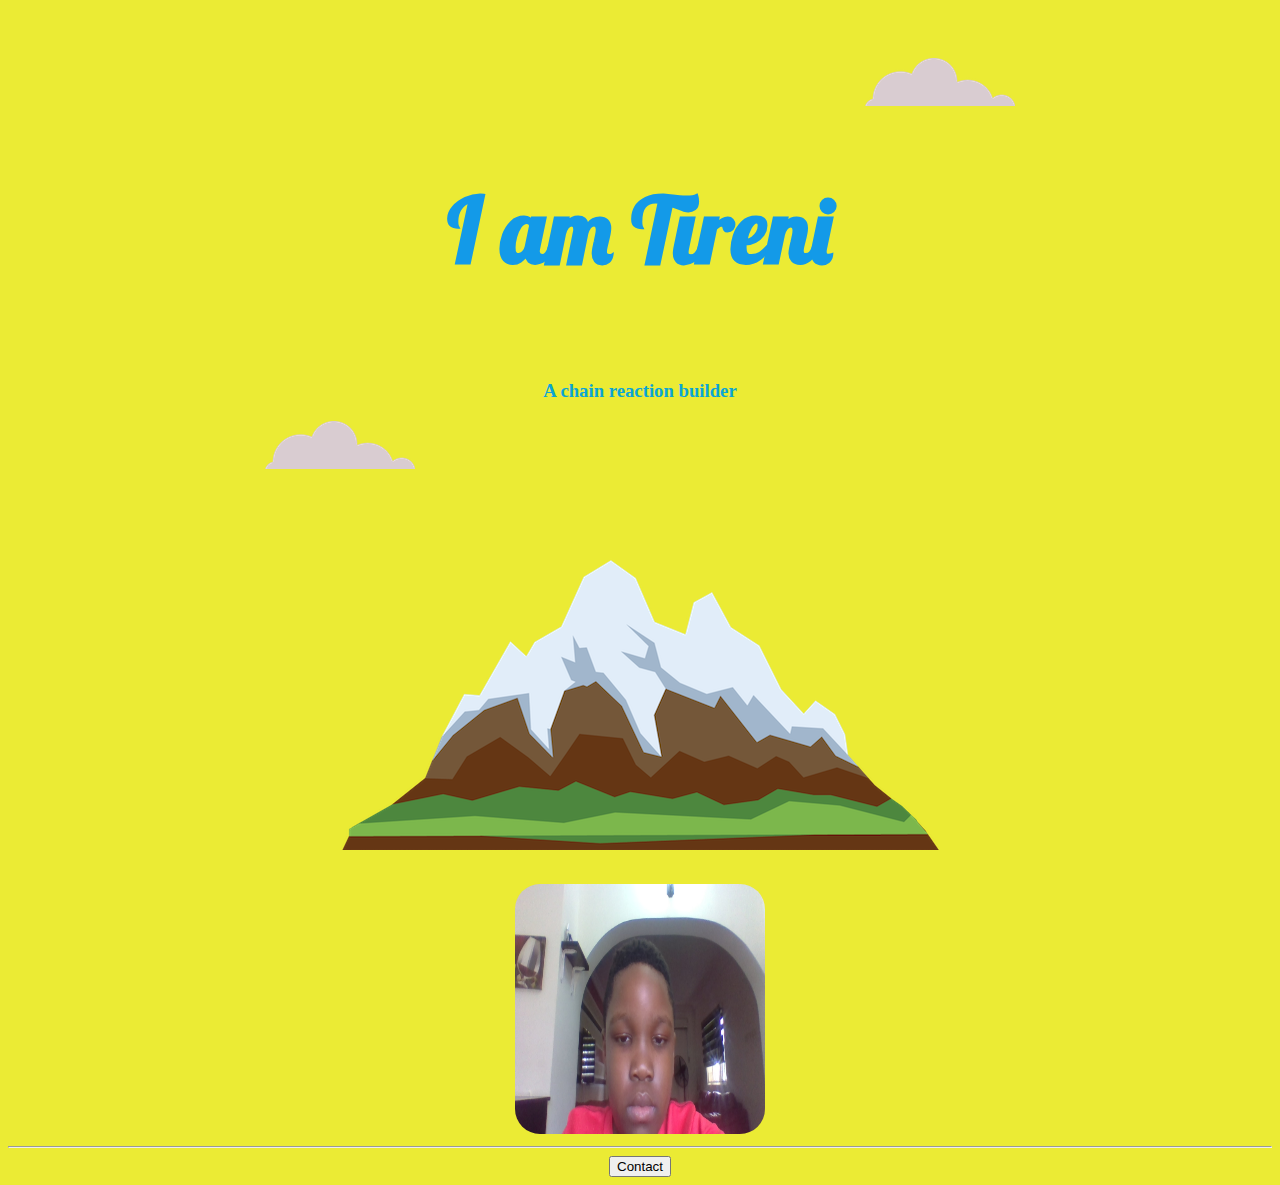
<file: index.html>
<!DOCTYPE html>
<html>
<head>
    <title>Home</title>
    <link rel="stylesheet" type="text/css" href="style.css">
    <link href="https://fonts.googleapis.com/css2?family=Lobster&display=swap" rel="stylesheet">
    
</head>


<body>
    
<section>
<img class="top-cloud" src="cloud.jpg" alt="cloud-image">
<h1>I am Tireni</h1>
<h3>A chain reaction builder</h3>
<img class="bottom-cloud" src="cloud.jpg" alt="cloud-image">
<img src="mountain.jpg" alt="mountain-image">

</section>


<section>
    <img class="profile-pic" class="profile" src="tireni.jpg">
</section>
<hr>
<a href="contact.html">     <button>  Contact  </button>     </a>

</body>

</html>
</file>
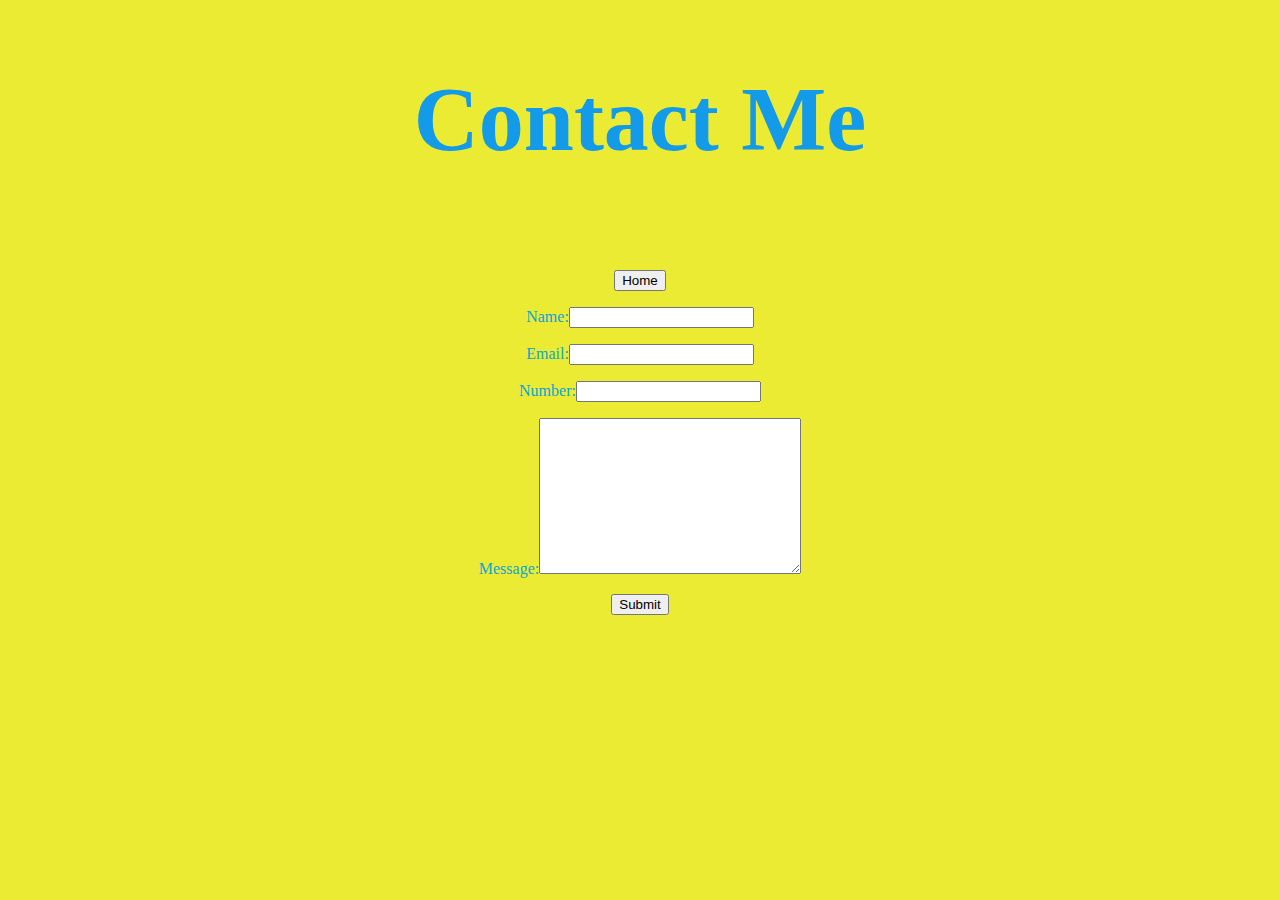
<file: contact.html>
<!DOCTYPE html>
<html>
<head>
    <title></title>
    <link rel="stylesheet" type="text/css" href="style.css">
</head>
<body>
<h1>Contact Me</h1>
<a href="index.html">     <button> Home </button>     </a>
<form>
    <p>Name:<input type="text" name="yourname"></p>
    <p>Email:<input type="email" name="youremail"></p>
    <p>Number:<input type="number" name="yournumber"></p>
    <p>Message:<textarea name="yourmessage" rows="10" cols="30"></textarea></p>
    <p><input type="submit" name=""></p>
    
    
</form>
</body>
</html>
</file>
<file: style.css>
body{
    background-color: #ebeb34;
    text-align: center;
    color: #0ba5d4;
}

h1{
    color: #139ae8;
    font-family: 'Lobster', cursive;
    font-size: 90px;
    line-height: 2;
    margin-top: 30px;
}

h2{
     font-family: 'Monteserrat', sans-serif;
     color: #66bfbf;
     line-height: 2;
     font-size: 36px;
}

.top-cloud{
    padding-left: 600px;
    padding-top: 50px;
}
    
.bottom-cloud{
        padding-right: 600px;
        padding-bottom: 20px;
}

.profile-pic{
    width: 250px;
    height: 250px;
    border-radius: 10%;
    margin-top: 30px;
    
}
</file>
